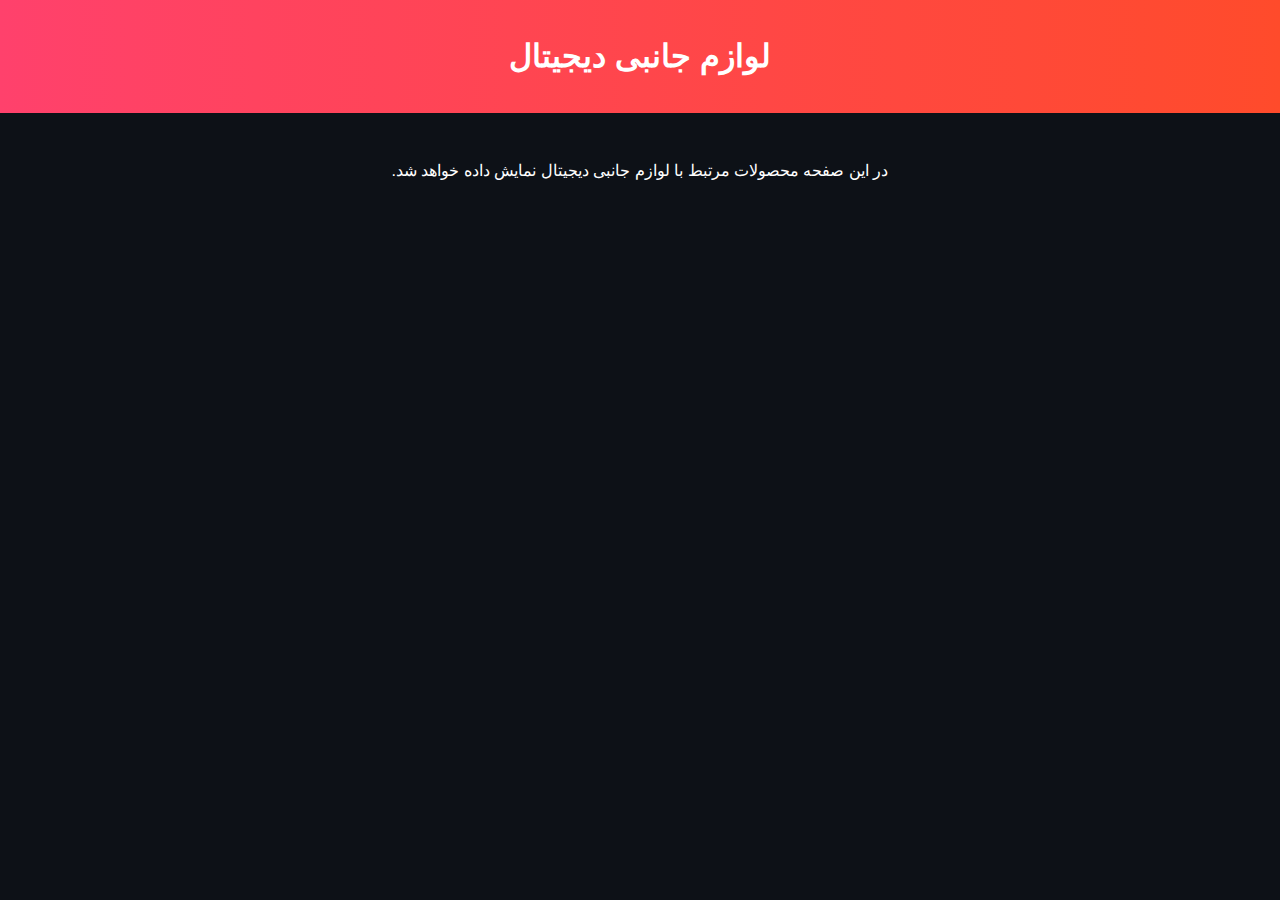
<file: accessories.html>
<!DOCTYPE html>
<html lang="fa" dir="rtl">
<head>
    <meta charset="UTF-8">
    <meta name="viewport" content="width=device-width, initial-scale=1.0">
    <title>لوازم جانبی دیجیتال</title>
    <link href="https://fonts.googleapis.com/css2?family=Vazirmatn&display=swap" rel="stylesheet">
    <link rel="stylesheet" href="style.css">
</head>
<body>
    <header>
        <h1>لوازم جانبی دیجیتال</h1>
    </header>
    <main>
        <p style="text-align:center; padding:2rem;">در این صفحه محصولات مرتبط با لوازم جانبی دیجیتال نمایش داده خواهد شد.</p>
    </main>
</body>
</html>
</file>
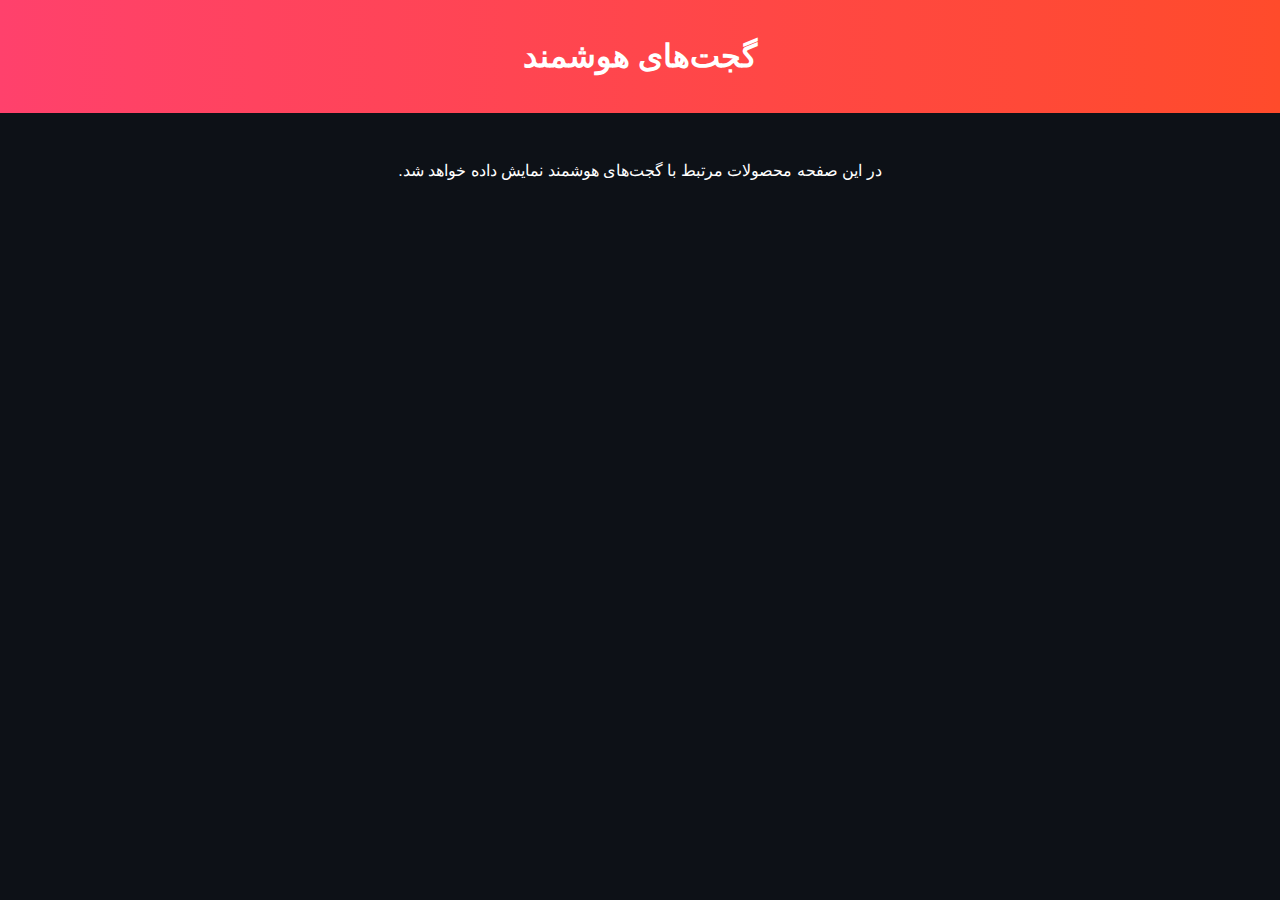
<file: gadgets.html>
<!DOCTYPE html>
<html lang="fa" dir="rtl">
<head>
    <meta charset="UTF-8">
    <meta name="viewport" content="width=device-width, initial-scale=1.0">
    <title>گجت‌های هوشمند</title>
    <link href="https://fonts.googleapis.com/css2?family=Vazirmatn&display=swap" rel="stylesheet">
    <link rel="stylesheet" href="style.css">
</head>
<body>
    <header>
        <h1>گجت‌های هوشمند</h1>
    </header>
    <main>
        <p style="text-align:center; padding:2rem;">در این صفحه محصولات مرتبط با گجت‌های هوشمند نمایش داده خواهد شد.</p>
    </main>
</body>
</html>
</file>
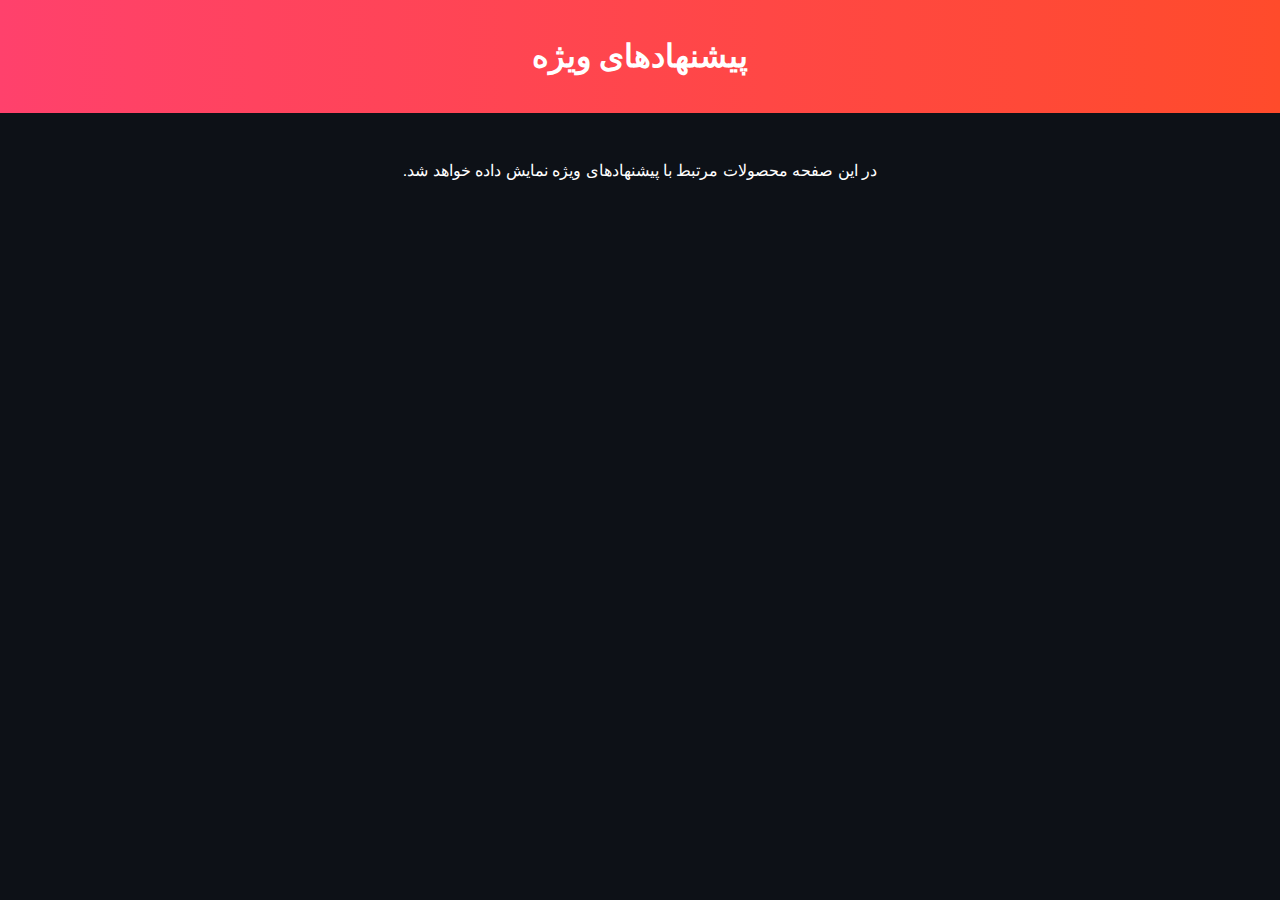
<file: offers.html>
<!DOCTYPE html>
<html lang="fa" dir="rtl">
<head>
    <meta charset="UTF-8">
    <meta name="viewport" content="width=device-width, initial-scale=1.0">
    <title>پیشنهادهای ویژه</title>
    <link href="https://fonts.googleapis.com/css2?family=Vazirmatn&display=swap" rel="stylesheet">
    <link rel="stylesheet" href="style.css">
</head>
<body>
    <header>
        <h1>پیشنهادهای ویژه</h1>
    </header>
    <main>
        <p style="text-align:center; padding:2rem;">در این صفحه محصولات مرتبط با پیشنهادهای ویژه نمایش داده خواهد شد.</p>
    </main>
</body>
</html>
</file>
<file: style.css>
body { font-family: 'Tahoma', sans-serif; margin: 0; background: #0d1117; color: #fff; }
header { background: linear-gradient(to right, #ff416c, #ff4b2b); padding: 1rem; text-align: center; }
.logo { font-size: 1.8rem; font-weight: bold; }
.nav { display: flex; justify-content: space-around; background: #161b22; padding: 0.5rem; }
.nav a { color: white; text-decoration: none; text-align: center; font-size: 0.9rem; }
.nav img { width: 30px; display: block; margin: 0 auto 5px; }
.slider { padding: 1rem; }
.carousel { display: flex; gap: 1rem; overflow-x: auto; scroll-snap-type: x mandatory; }
.item { background: #1f2937; border-radius: 10px; padding: 1rem; min-width: 200px; scroll-snap-align: start; }
.item img { width: 100%; border-radius: 10px; }
.price { color: #ff4a4a; font-weight: bold; }
.more { display: block; text-align: center; margin: 1rem auto; color: #ff7b7b; text-decoration: none; }
footer { text-align: center; padding: 1rem; background: #0d1117; }
footer img { width: 30px; margin: 0 10px; }
</file>
